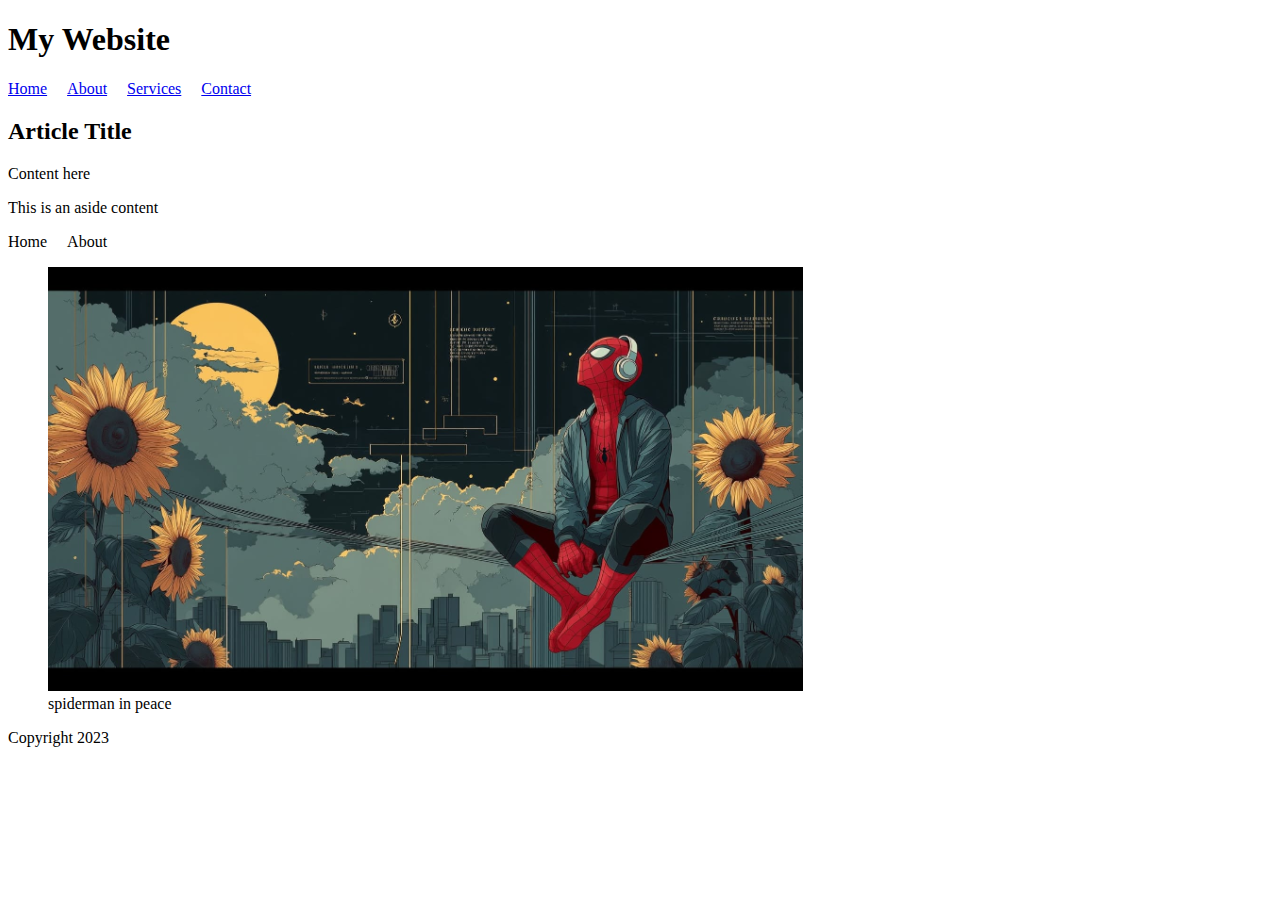
<file: 11th/index.html>
<!DOCTYPE html>
<html lang="en">
<head>
    <meta charset="UTF-8">
    <meta name="viewport" content="width=device-width, initial-scale=1.0">
    <title>semantic tags</title>
    <link rel="stylesheet" href="style.css">
</head>
<body>
    <header>
    <h1>My Website</h1>
    <nav>
        <ul>
            <li><a href="#">Home</a></li>
            <li><a href="#">About</a></li>
            <li><a href="#">Services</a></li>
            <li><a href="#">Contact</a></li>
        </ul>
    </nav>
</header>
<article>
    <h2>Article Title</h2>
    <section>
      <p>Content here</p>
    </section>
</article>
<aside>
    <p>This is an aside content</p>
</aside>
<nav>
    <ul>
      <li>Home</li>
      <li>About</li>
    </ul>
</nav>
<figure>
    <img src="WhatsApp Image 2025-07-28 at 22.28.33_22bfee83.jpg" width="755" alt="An example image">
    <figcaption>spiderman in peace</figcaption>
</figure>
<footer>
    <p>Copyright 2023</p>
</footer>
</body>
</html>
</file>
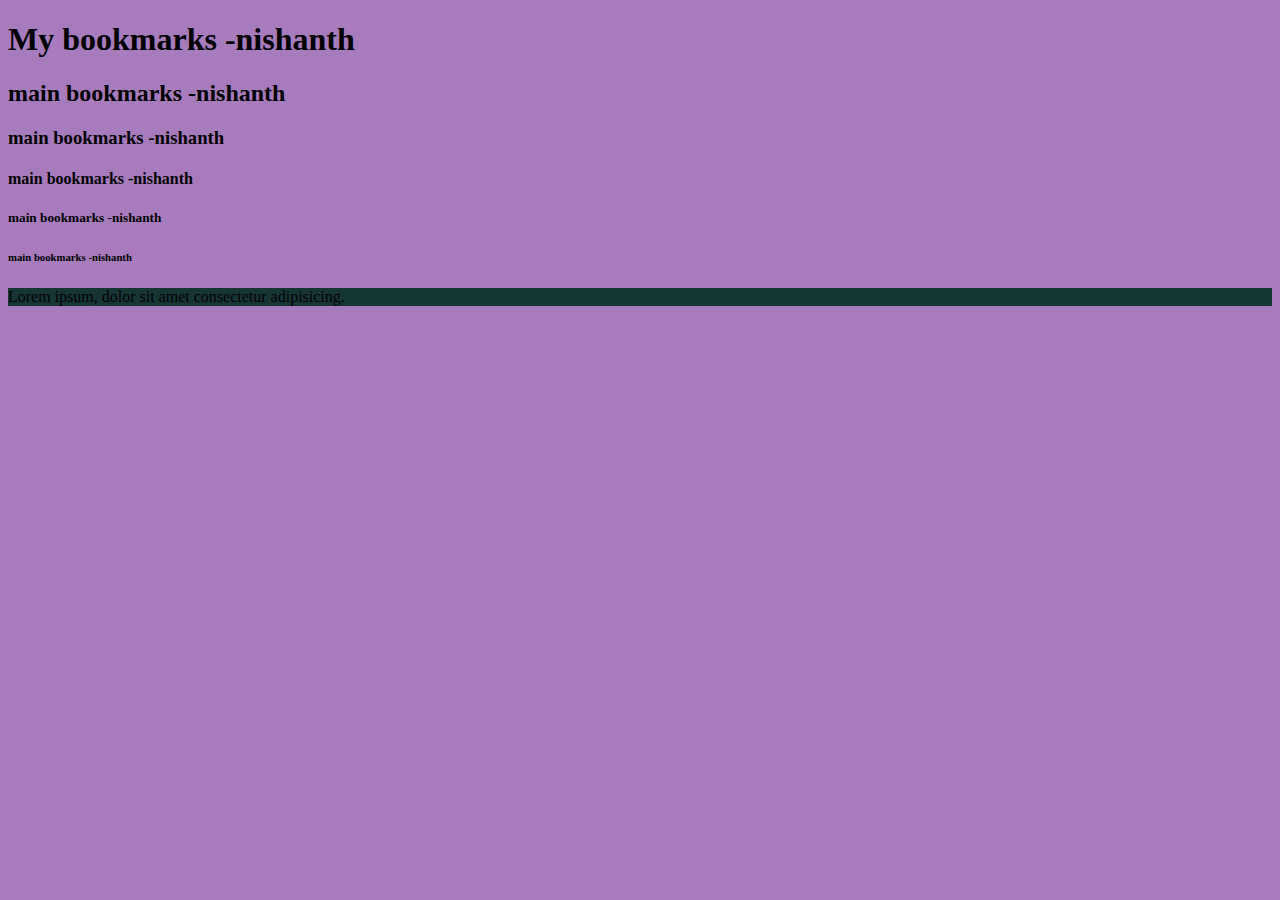
<file: 4th/index.html>
<!DOCTYPE html>
<html lang="en">
<head>
    <meta charset="UTF-8">
    <meta name="viewport" content="width=device-width, initial-scale=1.0">
    <title>my bookmark</title>
    <link rel="stylesheet" href="style.css">
</head>
<body>
    <h1>My bookmarks -nishanth </h1>
    <h2>main bookmarks -nishanth</h2>
    <h3>main bookmarks -nishanth</h3>
    <h4>main bookmarks -nishanth</h5>
    <h5>main bookmarks -nishanth</h5>
    <h6>main bookmarks -nishanth</h6>
    <p style="background-color: rgb(22, 54, 54);">Lorem ipsum, dolor sit amet consectetur adipisicing.</p>
</body>
</html>
</file>
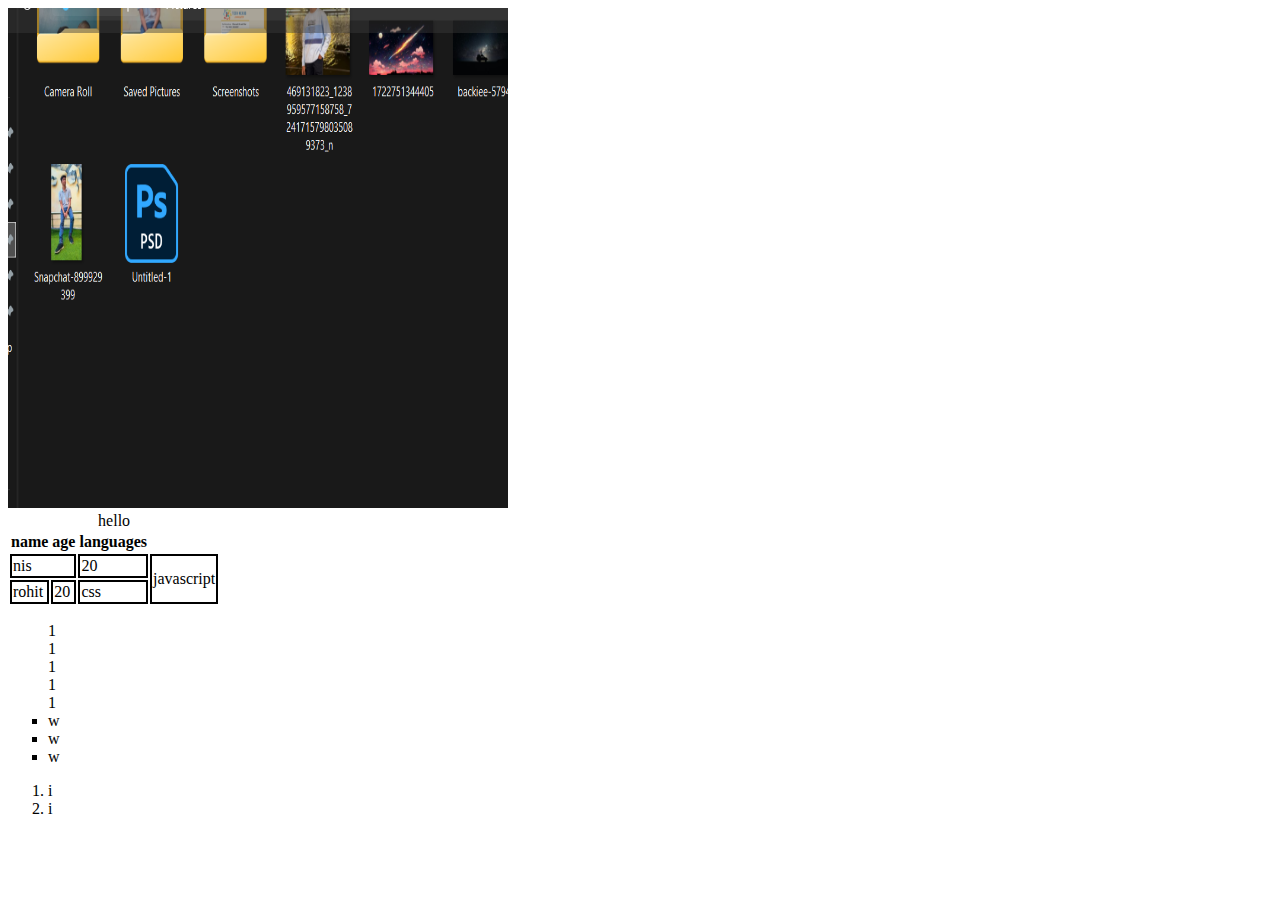
<file: 5th/index.html>
<!DOCTYPE html>
<html lang="en">
<head>
    <meta charset="UTF-8">
    <meta name="viewport" content="width=device-width, initial-scale=1.0">
    <title>images</title>
    <link rel="stylesheet" href="style.css">
</head>
<body>
      <img  width="500" height="500" src="Screenshot 2025-03-09 192013.png"
      alt="lambo">
      <table>
        <caption>hello</caption>
        <tr>
            <th>name</th>
            <th>age</th>
            <th>languages</th>
        </tr>
        <tr>
            <td colspan="2">nis </td>
            <td>20</td>
            <td rowspan="10">javascript</td>
        </tr>
        <tr>
            <td>rohit </td>
            <td>20</td>
            <td>css</td>
        </tr>
      </table> 
      <ul type="square">
        1 <br>
        1 <br>
        1 <br>
        1 <br>
        1 <br>
        <li>w</li>
        <li>w</li><li>w</li>

      </ul> 
      <ol>
        <li>i</li>
        <li>i</li>
      </ol>
    </body>
</html>
</file>
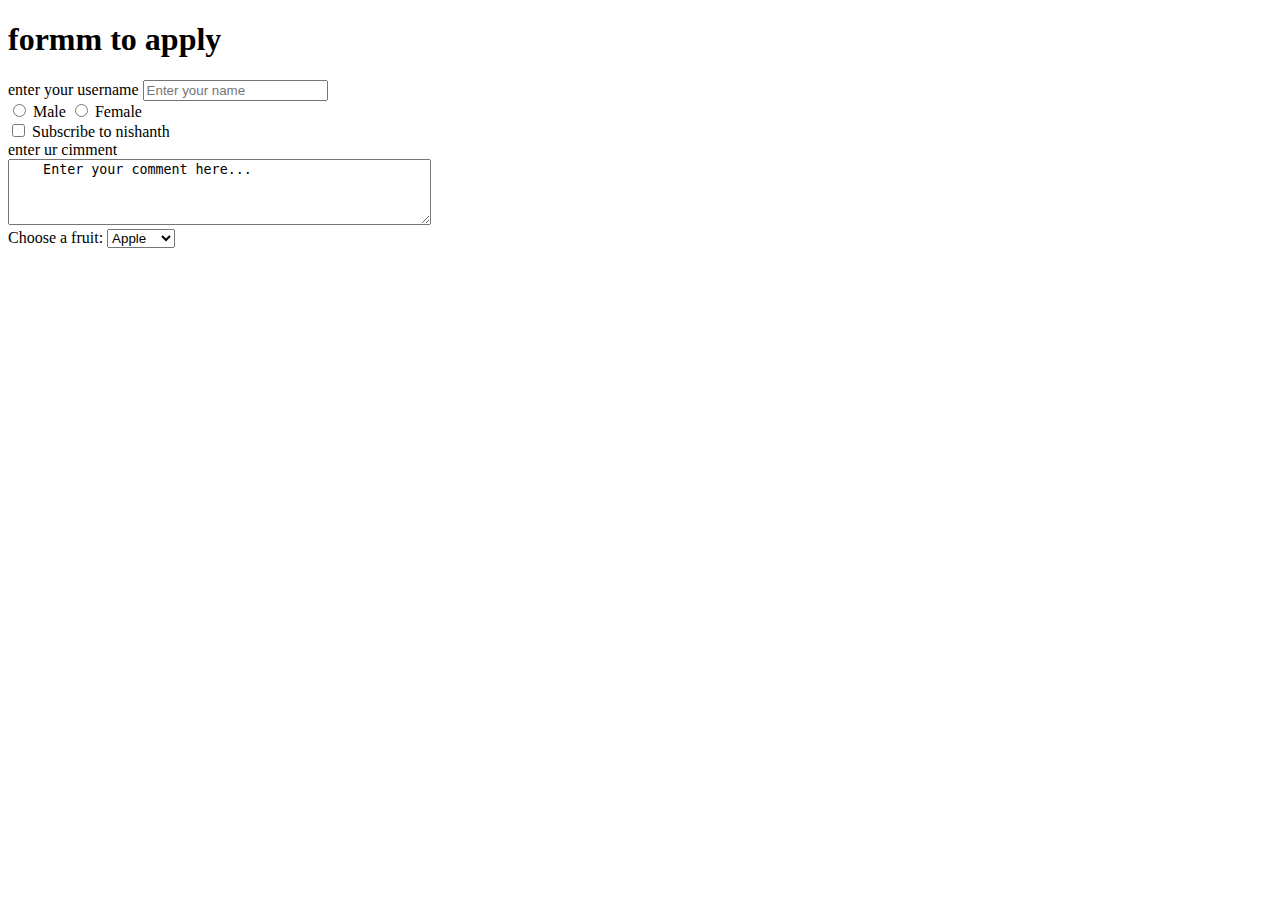
<file: 7th/index.html>
<!DOCTYPE html>
<html lang="en">
<head>
    <meta charset="UTF-8">
    <meta name="viewport" content="width=device-width, initial-scale=1.0">
    <title>forms</title>
</head>
<body>
    <h1>formm to apply</h1>
    <form action="post"> 
<label for="username">enter your username</label>
<input type="text" id="username" name="username" placeholder="Enter your name">
<div>
<input type="radio" id="male" name="gender" value="male">
<label for="male">Male</label>
<input type="radio" id="female" name="gender" value="female">
<label for="female">Female</label>
</div>
<div>
    <input type="checkbox" id="subscribe" name="subscribe" value="yes">
<label for="subscribe">Subscribe to nishanth</label>
</div>
<div>
    <label for="comment"> enter ur cimment</label>
    <br>
    <textarea id="comment" name="comment" rows="4" cols="50">
    Enter your comment here...
</textarea>
</div>
<div>
    <label for="fruits">Choose a fruit:</label>
    <select name="fruits">
        <option value="apple">Apple</option>
        <option value="banana">Banana</option>
        <option value="cherry">Cherry</option>
  </select>
</div>
</form> 
 
</body>
</html>
</file>
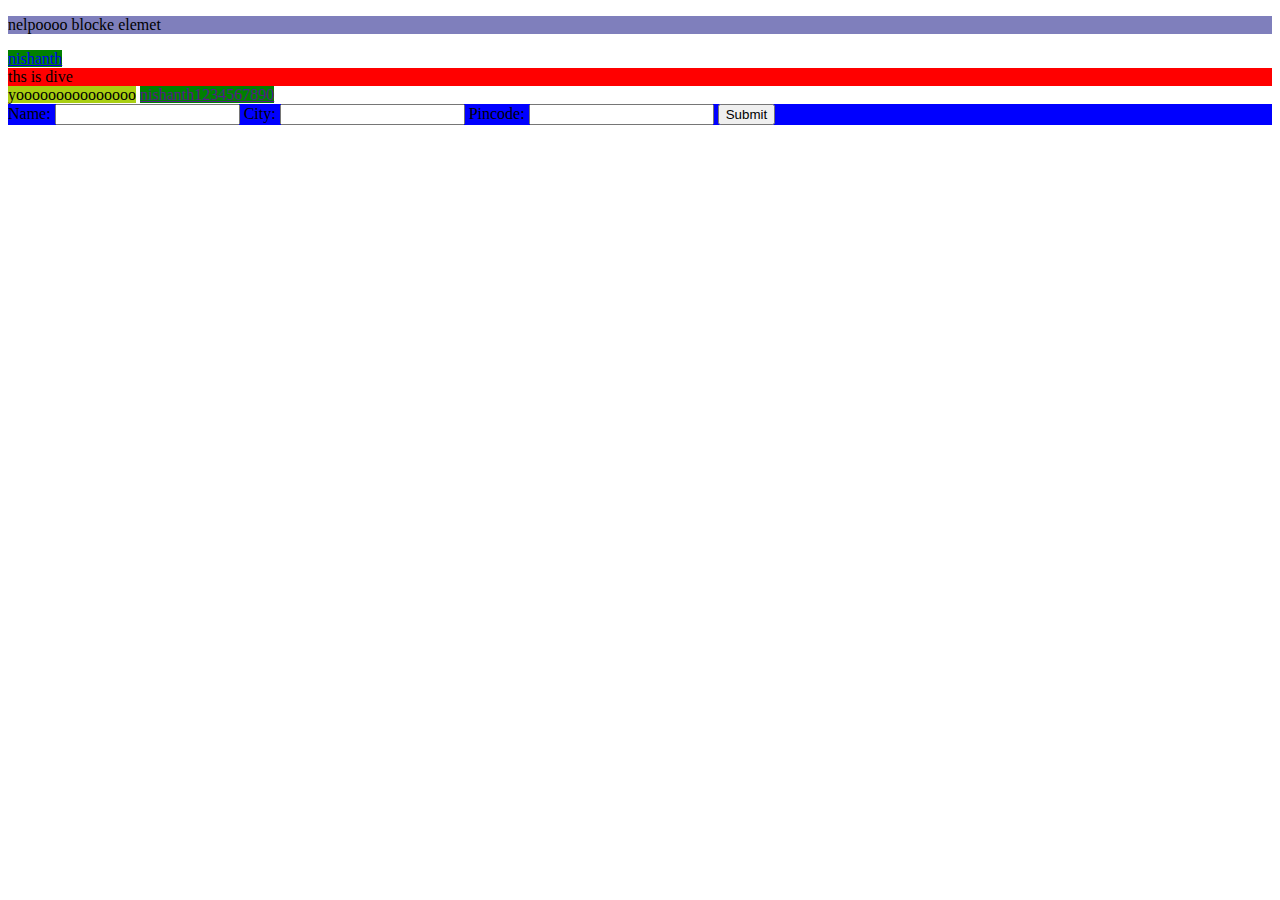
<file: 8th/index.html>
<!DOCTYPE html>
<html lang="en">
<head>
    <meta charset="UTF-8">
    <meta name="viewport" content="width=device-width, initial-scale=1.0">
    <title>Document</title>
    <link rel="stylesheet" href="style.css">
</head>
<body>
<p>nelpoooo blocke elemet </p>
<a href="http://google.com">nishanth</a>
<div>ths is dive</div>
<span>yooooooooooooooo</span>
<a href="">nishanth1234567890</a>

<!-- Vertically aligned form for user details -->
<form>
    <!-- Name field -->
    <label for="name">Name:</label>
    <input type="text" id="name" name="name">
    
    <!-- City field -->
    <label for="city">City:</label>
    <input type="text" id="city" name="city">
    
    <!-- Pincode field -->
    <label for="pincode">Pincode:</label>
    <input type="text" id="pincode" name="pincode">
    
    <!-- Submit button -->
    <button type="submit">Submit</button>
</form>
</body>
</html>
</file>
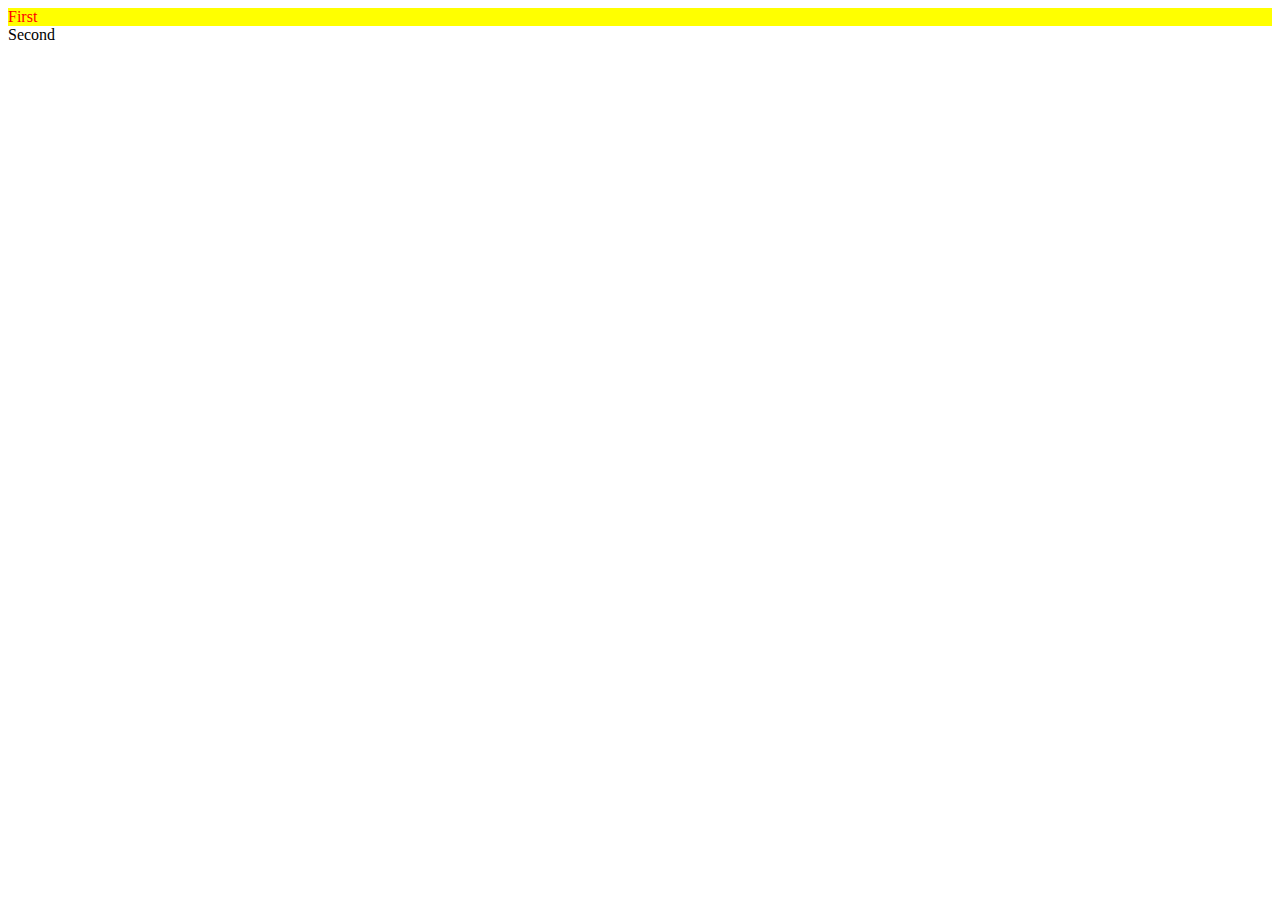
<file: 9th/index.html>
<!DOCTYPE html>
<html lang="en">
<head>
    <meta charset="UTF-8">
    <meta name="viewport" content="width=device-width, initial-scale=1.0">
    <title>ID and Classes in HTML</title>
    <link rel="stylesheet" href="style.css">
</head>
<body>
    <div id="firstdiv" class="red bg-yellow">First</div>
    <div id="seconddiv">Second</div>
    <span class="red"></span>
</body>
</html>
</file>
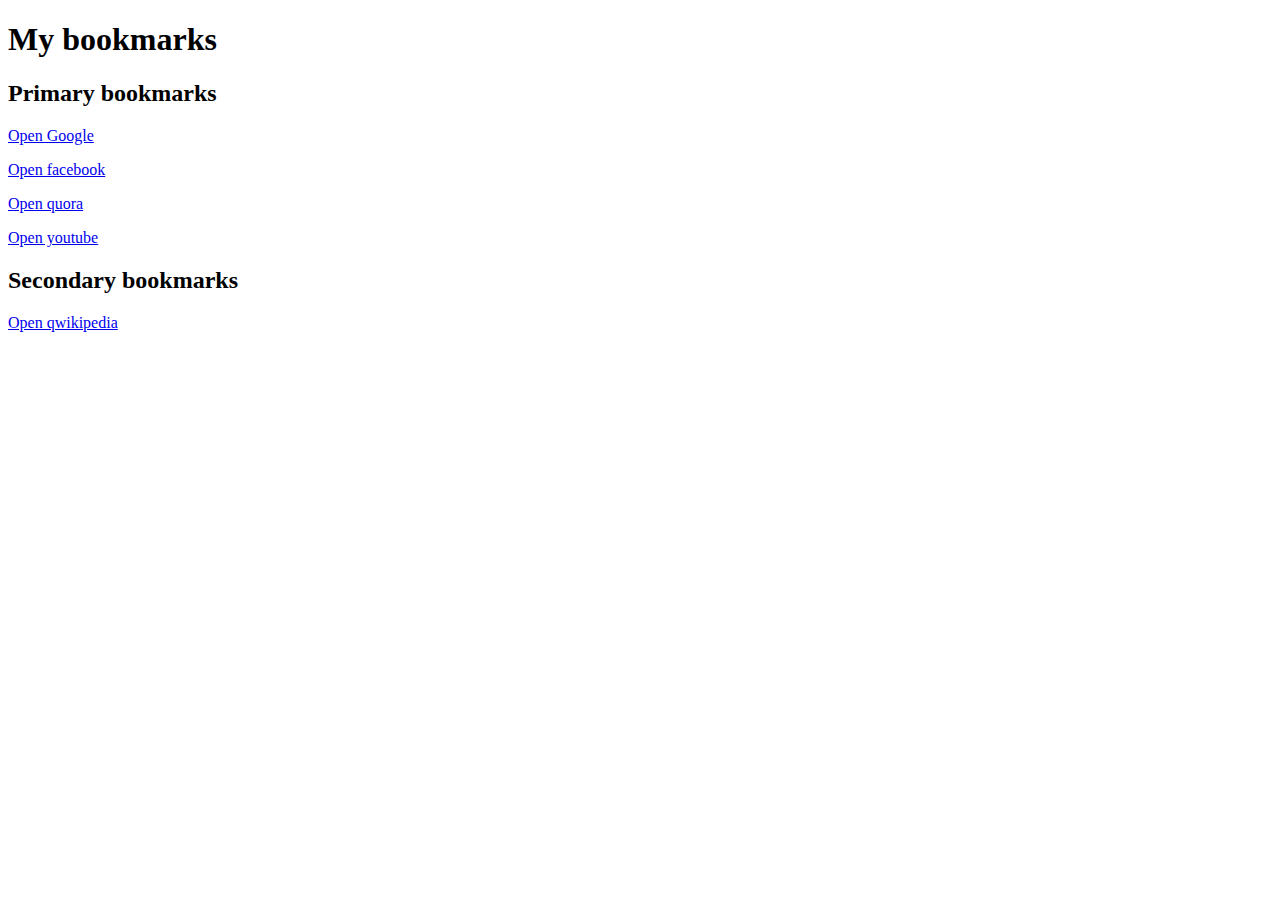
<file: 4th/book mark manager.html>
<!DOCTYPE html>
<html lang="en">
<head>
    <meta charset="UTF-8">
    <meta name="viewport" content="width=device-width, initial-scale=1.0">
    <title>Bookmark manger</title>
</head>
<body>
    <h1>My bookmarks</h1>
    <h2>Primary bookmarks</h2>
    <p><a target="_blank" href="https://www.google.com">Open Google</a></p>
    <p><a target="_blank" href="https://www.facebook.com">Open facebook</a></p>
    <p><a target="_blank" href="https://www.quora.com">Open quora </a></p>
    <p><a target="_blank" href="https://www.youtube.com">Open youtube</a></p>
    <h2>Secondary bookmarks</h2>
    <p><a target="_blank" href="https://www.wikipedia.com">Open qwikipedia</a></p>
</body>
</html>
</file>
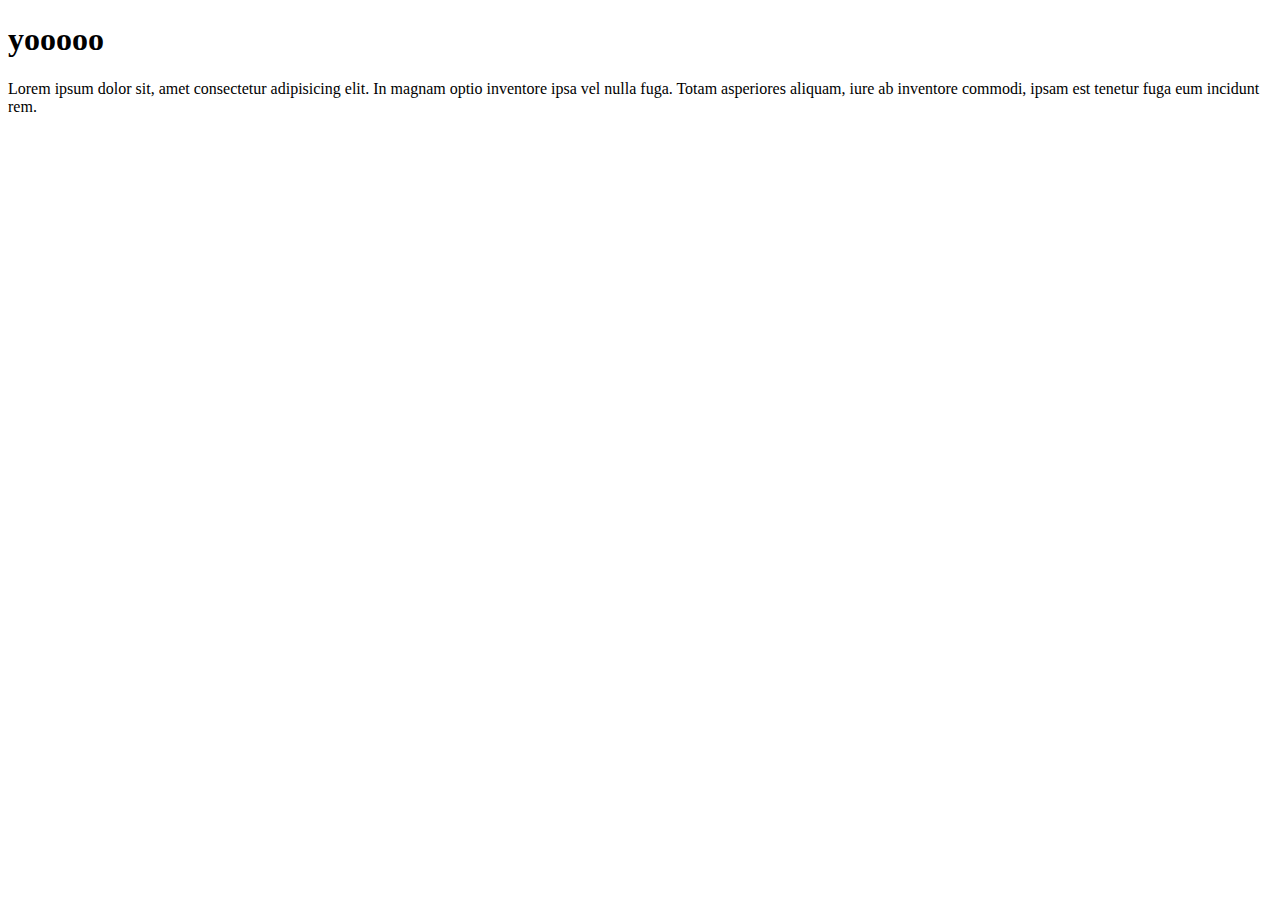
<file: 6th/indexx.html>
<!DOCTYPE html>
<html lang="en">
<head>
    <meta charset="UTF-8">
    <meta name="viewport" content="width=device-width, initial-scale=1.0">
    <title>about  nishanth</title>
</head>
<body>
    
    <h1>yooooo</h1>
    <p>Lorem ipsum dolor sit, amet consectetur adipisicing elit. 
        In magnam optio inventore ipsa vel nulla fuga. Totam asperiores aliquam, 
        iure ab inventore commodi, ipsam est tenetur fuga eum incidunt rem.</p>
</body>
</html>
</file>
<file: 11th/style.css>
nav ul {
    display: flex;
    gap: 20px; /* optional: adds space between links */
    list-style: none; /* optional: removes bullet points */
    padding: 0; /* optional: removes default padding */
    margin: 0; /* optional: removes default margin */
}
</file>
<file: 4th/style.css>
body{
    background-color: rgb(168, 124, 188);
}
</file>
<file: 5th/style.css>
td{
    border: 2px solid black;
}
</file>
<file: 8th/style.css>
p{
    background-color: rgb(127, 127, 188);
}
a{
    background-color: green;
}
div{
    background-color: rgb(255, 0, 0);
}
span{
    background-color: rgb(169, 207, 17);
}
form{
    background-color: rgb(0, 0, 255);
}
</file>
<file: 9th/style.css>
.red{
 color: red;
}

.bg-yellow{
    background-color: yellow;
}

#firstdiv{
    /* background-color: red; */
}
</file>
